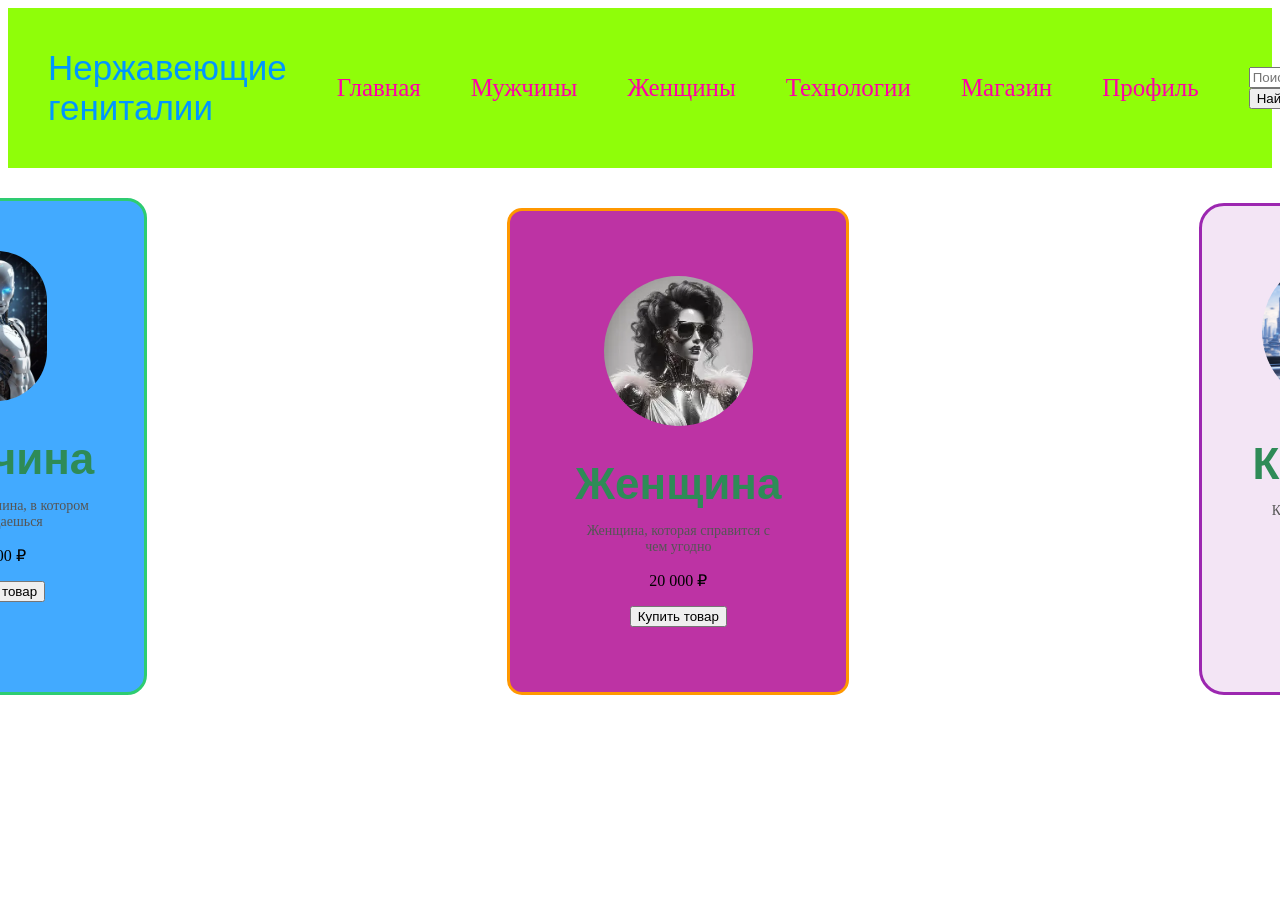
<file: index.html>
<!DOCTYPE html>
<html lang="en">
<head>
    <meta charset="UTF-8">
    <meta name="viewport" content="width=device-width, initial-scale=1.0">
    <title>Нержавеющие гениталии</title>
    <link rel="stylesheet" href="style.css">
</head>
<body>

    <header class="header">
        <div class="nazvanie">Нержавеющие гениталии</div>

        <nav class="knopki">
            <a href>Главная</a>
            <a href>Мужчины</a>
            <a href>Женщины</a>
            <a href>Технологии</a>
            <a href>Магазин</a>
            <a href="#" onclick="otkrytAvtorizaciyu(); return false;">Профиль</a>

            <form class="search">
                <input type="search" placeholder="Поиск">
                <button type="submit">Найти</button>
            </form>
        </nav>
        <div class="musor" onclick="window.location.href='korzina.html'">
            <img class="musor-img" src="korzina.webp" alt="musor">
            <span class="schetchik" id="cart-count">0</span>
        </div>
    </header>

    <div class="tovari">
    <div class="tovar_1">
            <img class="tovar_img" src="myjik.webp" alt="tovar_1">
                <h1 class="nazv_tovar">Мужчина</h1>
                <p class="opisanie">Тот самый мужчина, в котором ты нуждаешься</p>
                <p class="price">15 000 ₽</p>
                <button onclick="dobavit('Мужчина', 1500)">Купить товар</button>
            </div>

            <div class="tovar_2">
                <img class="tovar_img" src="jenchina.webp" alt="tovar_2">
                <h1 class="nazv_tovar">Женщина</h1>
                <p class="opisanie">Женщина, которая справится  с чем угодно</p>
                <p class="price">20 000 ₽</p>
                <button onclick="dobavit('Женщина', 2000)">Купить товар</button>
            </div>

            <div class="tovar_3">
                <img class="tovar_img" src="kostym.png" alt="tovar_3">
                <h1 class="nazv_tovar">Костюм</h1>
                <p class="opisanie">Костюм для тех, кому нужен комфорт</p>
                <p class="price">22 500 ₽</p>
                <button onclick="dobavit('Костюм', 2500)">Купить товар</button>
            </div>
        </div>


<div class="auth-modal" id="auth-modal">
    <div class="auth-box">
        <button class="auth-close" onclick="zakrytAvtorizaciyu()">×</button>
        <h2>Вход в профиль</h2>
        <form id="auth-form">
            <label for="auth-login">Логин</label>
            <input id="auth-login" type="text" required minlength="3" placeholder="Введите логин">
            <label for="auth-password">Пароль</label>
            <input id="auth-password" type="password" required minlength="4" placeholder="Введите пароль">
            <button type="submit">Войти</button>
        </form>
        <p class="auth-note">Если логин новый, аккаунт будет создан автоматически.</p>
        <p id="auth-message"></p>
        <button id="logout-button" class="auth-logout" onclick="vyjti()" style="display:none;">Выйти</button>
    </div>
</div>

<script>
function otkrytAvtorizaciyu() {
    document.getElementById("auth-modal").style.display = "flex";
    obnovitProfil();
}
function zakrytAvtorizaciyu() {
    document.getElementById("auth-modal").style.display = "none";
}
function obnovitProfil() {
    var login = localStorage.getItem("site-login");
    document.getElementById("auth-message").textContent = login ? "Вы вошли как " + login : "";
    document.getElementById("logout-button").style.display = login ? "block" : "none";
}
document.getElementById("auth-modal").addEventListener("click", function(event) {
    if (event.target === this) zakrytAvtorizaciyu();
});
document.getElementById("auth-form").addEventListener("submit", function(event) {
    event.preventDefault();
    var login = document.getElementById("auth-login").value.trim();
    var password = document.getElementById("auth-password").value;
    var users = JSON.parse(localStorage.getItem("site-users") || "{}");

    if (users[login] && users[login] !== password) {
        document.getElementById("auth-message").textContent = "Неверный пароль.";
        return;
    }
    if (!users[login]) {
        users[login] = password;
        localStorage.setItem("site-users", JSON.stringify(users));
    }
    localStorage.setItem("site-login", login);
    document.getElementById("auth-message").textContent = "Вы вошли как " + login + ".";
    document.getElementById("logout-button").style.display = "block";
});
function vyjti() {
    localStorage.removeItem("site-login");
    document.getElementById("auth-message").textContent = "Вы вышли из аккаунта.";
    document.getElementById("logout-button").style.display = "none";
}
</script>

<script>
var korzina = [];

if (localStorage.getItem("korzina")) {
    korzina = JSON.parse(localStorage.getItem("korzina"));
}

document.getElementById("cart-count").innerHTML = korzina.length;

function dobavit(nazvanie, tsena) {
    korzina.push({ nazvanie: nazvanie, tsena: tsena });

    localStorage.setItem("korzina", JSON.stringify(korzina));

    document.getElementById("cart-count").innerHTML = korzina.length;
}
</script>

</body>
</html>
</file>
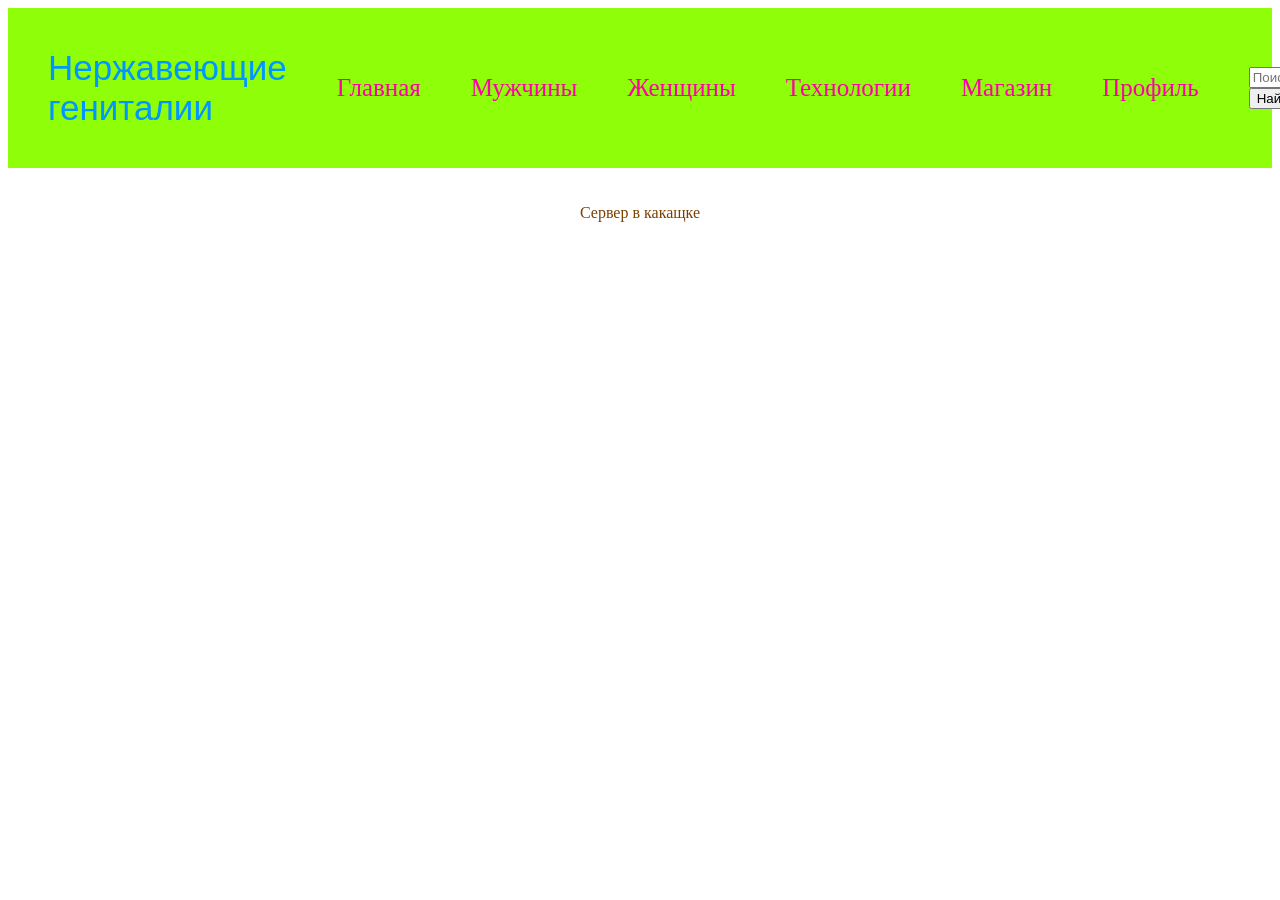
<file: site-with-login/index.html>
<!DOCTYPE html>
<html lang="en">
<head>
    <meta charset="UTF-8">
    <meta name="viewport" content="width=device-width, initial-scale=1.0">
    <title>Нержавеющие гениталии</title>
    <link rel="stylesheet" href="style.css">
</head>
<body>

    <header class="header">
        <div class="nazvanie">Нержавеющие гениталии</div>

        <nav class="knopki">
            <a href>Главная</a>
            <a href>Мужчины</a>
            <a href>Женщины</a>
            <a href>Технологии</a>
            <a href>Магазин</a>
            <a href="#" onclick="otkrytAvtorizaciyu(); return false;" id="profil-btn">Профиль</a>

            <form class="search">
                <input type="search" placeholder="Поиск">
                <button type="submit">Найти</button>
            </form>
        </nav>
        <div class="musor" onclick="window.location.href='korzina.html'">
            <img class="musor-img" src="korzina.webp" alt="musor">
            <span class="schetchik" id="cart-count">0</span>
        </div>
    </header>

    <div class="tovari" id="tovari-container">
        <p style="padding: 20px;">Загрузка товаров...</p>
    </div>

<div class="auth-modal" id="auth-modal">
    <div class="auth-box">
        <button class="auth-close" onclick="zakrytAvtorizaciyu()">×</button>
        <h2 id="auth-zagolovok">Вход в профиль</h2>
        <form id="auth-form">
            <label for="auth-login">Логин</label>
            <input id="auth-login" type="text" required minlength="3" placeholder="Введите логин">
            <label for="auth-password">Пароль</label>
            <input id="auth-password" type="password" required minlength="4" placeholder="Введите пароль">
            <button type="submit">Войти</button>
        </form>
        <button class="btn-reg-modal" onclick="registraciya()">Зарегистрироваться</button>
        <p class="auth-note">Если уже есть аккаунт — войди. Нет — зарегистрируйся.</p>
        <p id="auth-message"></p>
        <button id="logout-button" class="auth-logout" onclick="vyjti()" style="display:none;">Выйти</button>
    </div>
</div>

<script>
const API = 'http://localhost:3001';

// ── АВТОРИЗАЦИЯ ──────────────────────────────────────

function otkrytAvtorizaciyu() {
    document.getElementById("auth-modal").style.display = "flex";
    obnovitProfil();
}
function zakrytAvtorizaciyu() {
    document.getElementById("auth-modal").style.display = "none";
}
function obnovitProfil() {
    var login = localStorage.getItem("site-login");
    if (login) {
        document.getElementById("auth-zagolovok").textContent = "Привет, " + login + "!";
        document.getElementById("auth-message").textContent = "";
        document.getElementById("auth-form").style.display = "none";
        document.getElementById("logout-button").style.display = "block";
        document.getElementById("profil-btn").textContent = login;
    } else {
        document.getElementById("auth-zagolovok").textContent = "Вход в профиль";
        document.getElementById("auth-form").style.display = "block";
        document.getElementById("logout-button").style.display = "none";
    }
}
document.getElementById("auth-modal").addEventListener("click", function(event) {
    if (event.target === this) zakrytAvtorizaciyu();
});
document.getElementById("auth-form").addEventListener("submit", function(event) {
    event.preventDefault();
    var login = document.getElementById("auth-login").value.trim();
    var password = document.getElementById("auth-password").value;

    fetch(API + '/api/login', {
        method: 'POST',
        headers: { 'Content-Type': 'application/json' },
        body: JSON.stringify({ username: login, password: password })
    })
    .then(function(res) { return res.json(); })
    .then(function(data) {
        if (data.error) {
            document.getElementById("auth-message").textContent = data.error;
        } else {
            localStorage.setItem("site-login", data.username);
            obnovitProfil();
        }
    })
    .catch(function() {
        document.getElementById("auth-message").textContent = "Сервер в какащке";
        document.getElementById("auth-message").style.color = "#7B3F00";
    });
});
function registraciya() {
    var login = document.getElementById("auth-login").value.trim();
    var password = document.getElementById("auth-password").value;
    if (!login || !password) {
        document.getElementById("auth-message").textContent = "Заполни логин и пароль";
        return;
    }
    fetch(API + '/api/register', {
        method: 'POST',
        headers: { 'Content-Type': 'application/json' },
        body: JSON.stringify({ username: login, password: password })
    })
    .then(function(res) { return res.json(); })
    .then(function(data) {
        document.getElementById("auth-message").textContent = data.error || data.message;
    })
    .catch(function() {
        document.getElementById("auth-message").textContent = "Сервер в какащке";
        document.getElementById("auth-message").style.color = "#7B3F00";
    });
}
function vyjti() {
    localStorage.removeItem("site-login");
    document.getElementById("profil-btn").textContent = "Профиль";
    obnovitProfil();
}

// ── ТОВАРЫ ───────────────────────────────────────────

async function loadProducts() {
    try {
        const res = await fetch(API + '/api/products');
        const products = await res.json();

        const container = document.getElementById('tovari-container');
        container.innerHTML = '';

        products.forEach((product, index) => {
            const div = document.createElement('div');
            div.className = 'tovar_' + (index + 1);
            div.innerHTML = `
                <img class="tovar_img" src="${product.image}" alt="${product.name}">
                <h1 class="nazv_tovar">${product.name}</h1>
                <p class="opisanie">${product.description}</p>
                <p class="price">${Number(product.price).toLocaleString('ru-RU')} ₽</p>
                <button onclick="dobavit(${product.id})">Купить товар</button>
            `;
            container.appendChild(div);
        });
    } catch (e) {
        document.getElementById('tovari-container').innerHTML =
            '<p style="padding:20px; color:#7B3F00;">Сервер в какащке</p>';
    }
}

async function updateCartCount() {
    try {
        const res = await fetch(API + '/api/cart');
        const items = await res.json();
        document.getElementById('cart-count').innerHTML = items.length;
    } catch (e) {}
}

async function dobavit(product_id) {
    try {
        await fetch(API + '/api/cart', {
            method: 'POST',
            headers: { 'Content-Type': 'application/json' },
            body: JSON.stringify({ product_id: product_id })
        });
        updateCartCount();
        alert('Товар добавлен в корзину!');
    } catch (e) {
        alert('Ошибка: сервер не запущен');
    }
}

loadProducts();
updateCartCount();

var user = localStorage.getItem('site-login');
if (user) {
    document.getElementById('profil-btn').textContent = user;
}
</script>

</body>
</html>
</file>
<file: style.css>
.header {
    display: flex;
    align-items: center;
    justify-content: space-between;
    gap: 50px;
    padding: 40px 40px;
    background-color: #8ffe09;
}


.nazvanie {
    color: rgb(0, 150, 255);
    font-size: 35px;
    font-weight: normal;
    font-family: Arial, sans-serif;
}


.knopki {
    display: flex;
    align-items: center;
    gap: 50px;
}

.knopki a {
    color: rgb(255, 0, 166);
    text-decoration: none;
    font-size: 25px;
}

.tovari {
    display: flex;
    justify-content: center;
    gap: 300px;
}


.tovar_1 {
    width: 200px;
    height: auto;
    margin-top: 30px;
    margin-left: 40px;
    text-align: center;
    background: #42AAFF;
    padding: 50px;
    border: 3px solid #2ecc71;
    border-radius: 20px;
}

.tovar_2 {
    width: 300px;
    height: auto;
    margin-top: 40px;
    margin-left: 60px;
    text-align: center;
    background: #BD33A4;
    padding: 65px;
    border: 3px solid #ff9800;
    border-radius: 15px;
}

.tovar_3 {
    width: 200px;
    height: auto;
    margin-top: 35px;
    margin-left: 50px;
    text-align: center;
    background: #f3e5f5;
    padding: 50px;
    border: 3px solid #9c27b0;
    border-radius: 25px;
}


.tovar_img {
    width: auto;
    height: 150px;
    border-radius: 1000px;
}


.nazv_tovar {
    font-size: 44px;
    font-weight: 600;
    color: rgb(46, 139, 87);
    margin-bottom: 10px;
    font-family: Arial, sans-serif;
}

.musor {
    text-decoration: none;
    width: 60px;
    height: 60px;
    position: relative;
    cursor: pointer;
}

.musor-img {
    width: 45px;
    height: 45px;
}



.schetchik {
    position: absolute;
    top: -8px;
    right: -8px;
    background: #2ecc71;
    color: #ffffff;
    font-size: 13px;
    font-weight: bold;
    width: 22px;
    height: 22px;
    border-radius: 50%;
    display: flex;
    align-items: center;
    justify-content: center;
}

.panel {
    display: none;
    position: fixed;
    top: 80px;
    right: 25px;
    width: 280px;
    background: #f5f5f5;
    border-radius: 12px;
    box-shadow: 0 6px 20px rgba(0, 0, 0, 0.15);
    padding: 20px;
    z-index: 999;
}

.panel h3 {
        margin-bottom: 15px;
        border-bottom: 2px solid #2ecc71;
        padding-bottom: 8px;
}



.item {
    display: flex;
    justify-content: space-between;
    align-items: center;
    padding: 8px 0;
    font-size: 25px;
    border-bottom: 1px solid #ddd;
}

    .item button {
        background: #8e44ad;
        border: none;
        color: white;
        cursor: pointer;
        padding: 6px 12px;
        border-radius: 6px;
        font-size: 14px;
    }

.panel b {
    display: block;
    margin: 10px 0;
}

.panel button {
    width: 80%;
    padding: 10px;
    margin-top: 8px;
    border: none;
    border-radius: 18px;
    cursor: pointer;
    background: #e0f2f1;
}

.btn2 {
    background: #27ae60;
    color: white;
}


.korzina-stranica {
    max-width: 650px;
    margin: 40px auto;
    padding: 25px;
    background: #f9f9f9;
    border-radius: 16px;
    box-shadow: 0 5px 20px rgba(0, 0, 0, 0.12);
}

    .korzina-stranica h2 {
        color: rgb(46, 139, 87);
        border-bottom: 3px solid #2ecc71;
        padding-bottom: 12px;
        margin-bottom: 25px;
        font-family: Arial, sans-serif;
    }

.itogo {
    font-size: 50px;
    margin-top: 50px;
    font-weight: bold;
}

.ochist-btn {
    width: 100%;
    padding: 12px;
    margin-top: 15px;
    border: none;
    border-radius: 10px;
    background: #eeeeee;
    cursor: pointer;
    font-size: 16px;
}

.nazad-btn {
    width: 100%;
    padding: 12px;
    margin-top: 12px;
    border: none;
    border-radius: 10px;
    background: #27ae60;
    color: white;
    cursor: pointer;
    font-size: 16px;
}

.opisanie {
    font-size: 14px;
    color: #555555;
    margin-bottom: 10px;
}


/* Окно авторизации */
.auth-modal {
    display: none;
    position: fixed;
    inset: 0;
    background: rgba(0, 0, 0, 0.55);
    align-items: center;
    justify-content: center;
    padding: 15px;
    z-index: 1000;
}

.auth-box {
    position: relative;
    width: 100%;
    max-width: 350px;
    padding: 25px;
    background: white;
    border-radius: 12px;
    box-sizing: border-box;
    font-family: Arial, sans-serif;
}

.auth-box h2 {
    margin-top: 0;
}

.auth-box label {
    display: block;
    margin: 12px 0 5px;
}

.auth-box input {
    box-sizing: border-box;
    width: 100%;
    padding: 10px;
    border: 1px solid #bbb;
    border-radius: 5px;
}

.auth-box form button,
.auth-logout {
    margin-top: 15px;
    padding: 10px 15px;
    border: none;
    border-radius: 5px;
    background: #8ffe09;
    cursor: pointer;
}

.auth-close {
    float: right;
    border: none;
    background: transparent;
    font-size: 25px;
    cursor: pointer;
}

.auth-note {
    font-size: 12px;
    color: #666;
}
</file>
<file: site-with-login/style.css>
.header {
    display: flex;
    align-items: center;
    justify-content: space-between;
    gap: 50px;
    padding: 40px 40px;
    background-color: #8ffe09;
}


.nazvanie {
    color: rgb(0, 150, 255);
    font-size: 35px;
    font-weight: normal;
    font-family: Arial, sans-serif;
}


.knopki {
    display: flex;
    align-items: center;
    gap: 50px;
}

.knopki a {
    color: rgb(255, 0, 166);
    text-decoration: none;
    font-size: 25px;
}

.tovari {
    display: flex;
    justify-content: center;
    gap: 300px;
}


.tovar_1 {
    width: 200px;
    height: auto;
    margin-top: 30px;
    margin-left: 40px;
    text-align: center;
    background: #42AAFF;
    padding: 50px;
    border: 3px solid #2ecc71;
    border-radius: 20px;
}

.tovar_2 {
    width: 300px;
    height: auto;
    margin-top: 40px;
    margin-left: 60px;
    text-align: center;
    background: #BD33A4;
    padding: 65px;
    border: 3px solid #ff9800;
    border-radius: 15px;
}

.tovar_3 {
    width: 200px;
    height: auto;
    margin-top: 35px;
    margin-left: 50px;
    text-align: center;
    background: #f3e5f5;
    padding: 50px;
    border: 3px solid #9c27b0;
    border-radius: 25px;
}


.tovar_img {
    width: auto;
    height: 150px;
    border-radius: 1000px;
}


.nazv_tovar {
    font-size: 44px;
    font-weight: 600;
    color: rgb(46, 139, 87);
    margin-bottom: 10px;
    font-family: Arial, sans-serif;
}

.musor {
    text-decoration: none;
    width: 60px;
    height: 60px;
    position: relative;
    cursor: pointer;
}

.musor-img {
    width: 45px;
    height: 45px;
}



.schetchik {
    position: absolute;
    top: -8px;
    right: -8px;
    background: #2ecc71;
    color: #ffffff;
    font-size: 13px;
    font-weight: bold;
    width: 22px;
    height: 22px;
    border-radius: 50%;
    display: flex;
    align-items: center;
    justify-content: center;
}

.panel {
    display: none;
    position: fixed;
    top: 80px;
    right: 25px;
    width: 280px;
    background: #f5f5f5;
    border-radius: 12px;
    box-shadow: 0 6px 20px rgba(0, 0, 0, 0.15);
    padding: 20px;
    z-index: 999;
}

.panel h3 {
        margin-bottom: 15px;
        border-bottom: 2px solid #2ecc71;
        padding-bottom: 8px;
}



.item {
    display: flex;
    justify-content: space-between;
    align-items: center;
    padding: 8px 0;
    font-size: 25px;
    border-bottom: 1px solid #ddd;
}

    .item button {
        background: #8e44ad;
        border: none;
        color: white;
        cursor: pointer;
        padding: 6px 12px;
        border-radius: 6px;
        font-size: 14px;
    }

.panel b {
    display: block;
    margin: 10px 0;
}

.panel button {
    width: 80%;
    padding: 10px;
    margin-top: 8px;
    border: none;
    border-radius: 18px;
    cursor: pointer;
    background: #e0f2f1;
}

.btn2 {
    background: #27ae60;
    color: white;
}


.korzina-stranica {
    max-width: 650px;
    margin: 40px auto;
    padding: 25px;
    background: #f9f9f9;
    border-radius: 16px;
    box-shadow: 0 5px 20px rgba(0, 0, 0, 0.12);
}

    .korzina-stranica h2 {
        color: rgb(46, 139, 87);
        border-bottom: 3px solid #2ecc71;
        padding-bottom: 12px;
        margin-bottom: 25px;
        font-family: Arial, sans-serif;
    }

.itogo {
    font-size: 50px;
    margin-top: 50px;
    font-weight: bold;
}

.ochist-btn {
    width: 100%;
    padding: 12px;
    margin-top: 15px;
    border: none;
    border-radius: 10px;
    background: #eeeeee;
    cursor: pointer;
    font-size: 16px;
}

.nazad-btn {
    width: 100%;
    padding: 12px;
    margin-top: 12px;
    border: none;
    border-radius: 10px;
    background: #27ae60;
    color: white;
    cursor: pointer;
    font-size: 16px;
}

.opisanie {
    font-size: 14px;
    color: #555555;
    margin-bottom: 10px;
}


/* Окно авторизации */
.auth-modal {
    display: none;
    position: fixed;
    inset: 0;
    background: rgba(0, 0, 0, 0.55);
    align-items: center;
    justify-content: center;
    padding: 15px;
    z-index: 1000;
}

.auth-box {
    position: relative;
    width: 100%;
    max-width: 350px;
    padding: 25px;
    background: white;
    border-radius: 12px;
    box-sizing: border-box;
    font-family: Arial, sans-serif;
}

.auth-box h2 {
    margin-top: 0;
}

.auth-box label {
    display: block;
    margin: 12px 0 5px;
}

.auth-box input {
    box-sizing: border-box;
    width: 100%;
    padding: 10px;
    border: 1px solid #bbb;
    border-radius: 5px;
}

.auth-box form button,
.auth-logout {
    margin-top: 15px;
    padding: 10px 15px;
    border: none;
    border-radius: 5px;
    background: #8ffe09;
    cursor: pointer;
}

.auth-close {
    float: right;
    border: none;
    background: transparent;
    font-size: 25px;
    cursor: pointer;
}

.auth-note {
    font-size: 12px;
    color: #666;
}
</file>
